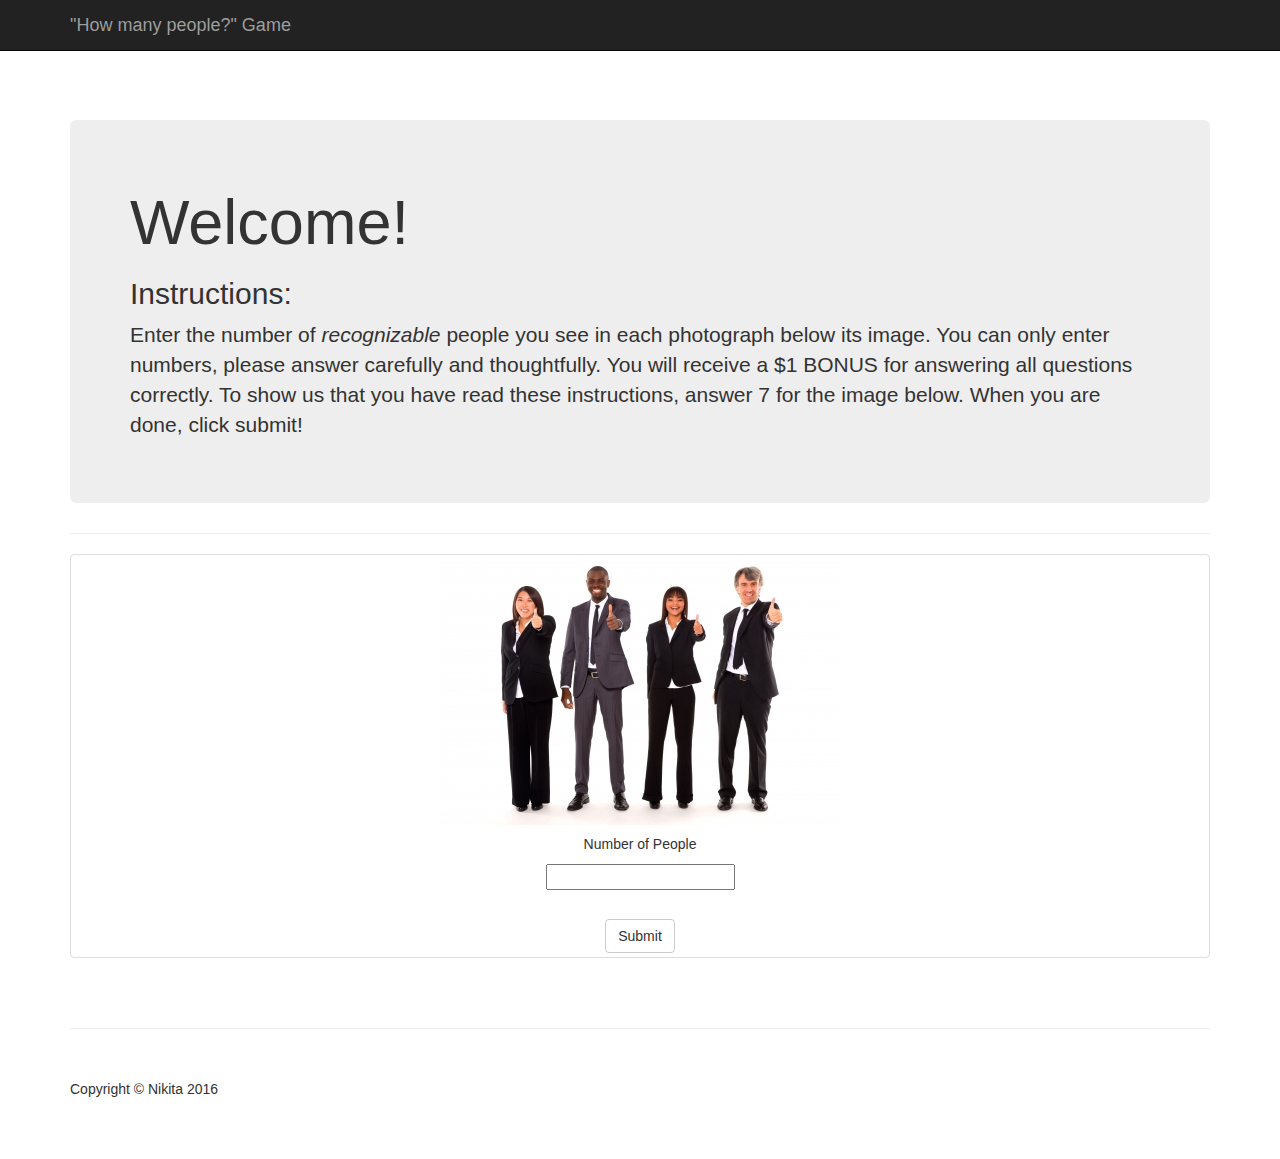
<file: index.html>
<!DOCTYPE html>
<html lang="en">

<head>

    <meta charset="utf-8">
    <meta http-equiv="X-UA-Compatible" content="IE=edge">
    <meta name="viewport" content="width=device-width, initial-scale=1">
    <meta name="description" content="">
    <meta name="author" content="">

    <title>People Identification</title>

    <!-- Bootstrap Core CSS -->
    <link href="css/bootstrap.min.css" rel="stylesheet">

    <!-- Custom CSS -->
    <link href="css/style.css" rel="stylesheet">

    <!-- jQuery -->
    <script src="js/jquery.js"></script>

    <script src="js/mturk.js"></script> <!-- code provided by Jeff for form submission -->

    <script src="https://ajax.googleapis.com/ajax/libs/jquery/1.12.0/jquery.min.js"></script>

    <!-- Bootstrap Core JavaScript -->
    <script src="js/bootstrap.min.js"></script>

    <!-- HTML5 Shim and Respond.js IE8 support of HTML5 elements and media queries -->
    <!-- WARNING: Respond.js doesn't work if you view the page via file:// -->
    <!--[if lt IE 9]>
        <script src="https://oss.maxcdn.com/libs/html5shiv/3.7.0/html5shiv.js"></script>
        <script src="https://oss.maxcdn.com/libs/respond.js/1.4.2/respond.min.js"></script>
    <![endif]-->

</head>

<body>

    <!-- Navigation -->
    <nav class="navbar navbar-inverse navbar-fixed-top" role="navigation">
        <div class="container">
            <!-- Brand and toggle get grouped for better mobile display -->
            <div class="navbar-header">
                <button type="button" class="navbar-toggle" data-toggle="collapse" data-target="#bs-example-navbar-collapse-1">
                    <span class="sr-only">Toggle navigation</span>
                    <span class="icon-bar"></span>
                    <span class="icon-bar"></span>
                    <span class="icon-bar"></span>
                </button>
                <a class="navbar-brand" href="#">"How many people?" Game</a>
            </div>
        </div>
        <!-- /.container -->
    </nav>

    <!-- Page Content -->
    <div class="container">

        <!-- Jumbotron Header -->
        <header class="jumbotron hero-spacer">
            <h1>Welcome!</h1>
            <h2>Instructions:</h2>
            <div id="instructions">
                <p>Enter the number of <em>recognizable</em> people you see in each photograph below its image. You can only enter numbers, please answer carefully and thoughtfully. You will receive a $1 BONUS for answering all questions correctly. To show us that you have read these instructions, answer 7 for the image below. When you are done, click submit!</p>
            </div>

        </header>

        <hr>

        <!-- Image to show that user has read instructions -->
        <div id="instruction_space">
            <div class="row text-center">
                <form id="instruction_read">
                    
                    <div class="col-md-12 col-sm-12 hero-feature">
                        <div class="thumbnail">
                            <img src="images/instructions.jpg" alt="">
                            <div class="caption">
                                <div id="error"></div>
                                <p>Number of People</p>
                                    <input type="number" id="image" min="0" required>
                            </div>
                            <br>
                            <button id="submit" type="button" class="btn btn-default">Submit</button>
                        </div>
                    </div>
                </form>
            </div>
        </div>

        <form id="mturk_form">
            <div id="mturk_form_show"></div>
        </form>

        <hr>

        <!-- Footer -->
        <footer>
            <div class="row">
                <div class="col-lg-12">
                    <p>Copyright &copy; Nikita 2016</p>
                </div>
            </div>
        </footer>

    </div>
    <!-- /.container -->

</body>

</html>
</file>
<file: css/style.css>
/*!
 * Start Bootstrap - Heroic Features HTML Template (http://startbootstrap.com)
 * Code licensed under the Apache License v2.0.
 * For details, see http://www.apache.org/licenses/LICENSE-2.0.
 */

body {
    padding-top: 70px; /* Required padding for .navbar-fixed-top. Remove if using .navbar-static-top. Change if height of navigation changes. */
}

.hero-spacer {
    margin-top: 50px;
}

.hero-feature {
    margin-bottom: 30px;
}

footer {
    margin: 50px 0;
}

.caption {
	text-align: center;
}

#error p {
	border: 5px solid red;
}
</file>
